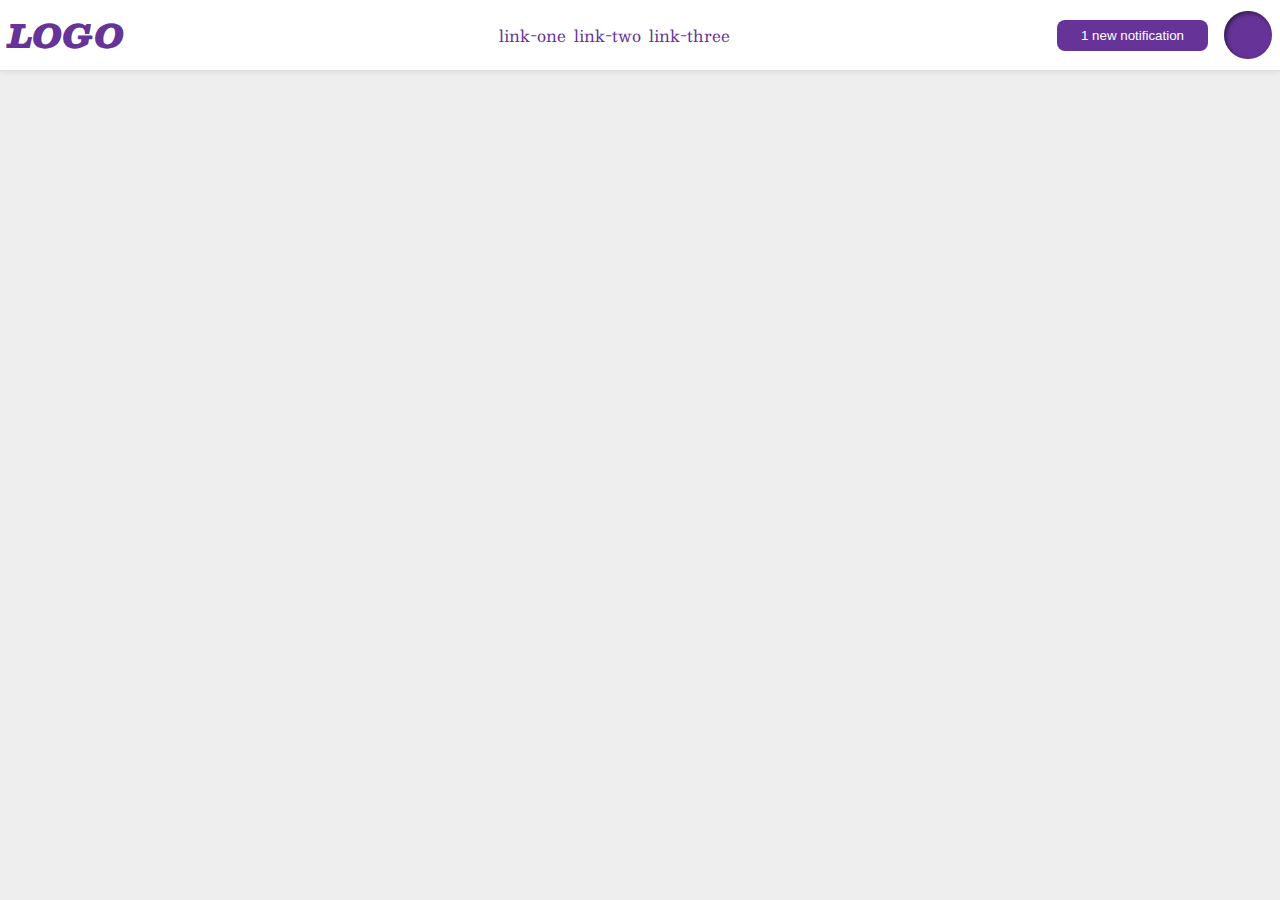
<file: foundations/flex/03-flex-header-2/index.html>
<!DOCTYPE html>
<html lang="en">
  <head>
    <meta charset="UTF-8">
    <meta http-equiv="X-UA-Compatible" content="IE=edge">
    <meta name="viewport" content="width=device-width, initial-scale=1.0">
    <title>Flex Header 2</title>
    <link rel="stylesheet" href="style.css">
  </head>
  <body>
    <div class="header">
      <div class="logo">
        LOGO
      </div>
      <ul class="links">
        <li><a href="https://google.com">link-one</a></li>
        <li><a href="https://google.com">link-two</a></li>
        <li><a href="https://google.com">link-three</a></li>
      </ul>
      <div class="right">
        <button class="notifications">
          1 new notification
        </button>
        <div class="profile-image"></div>
      </div>
    </div>
  </body>
</html>
</file>
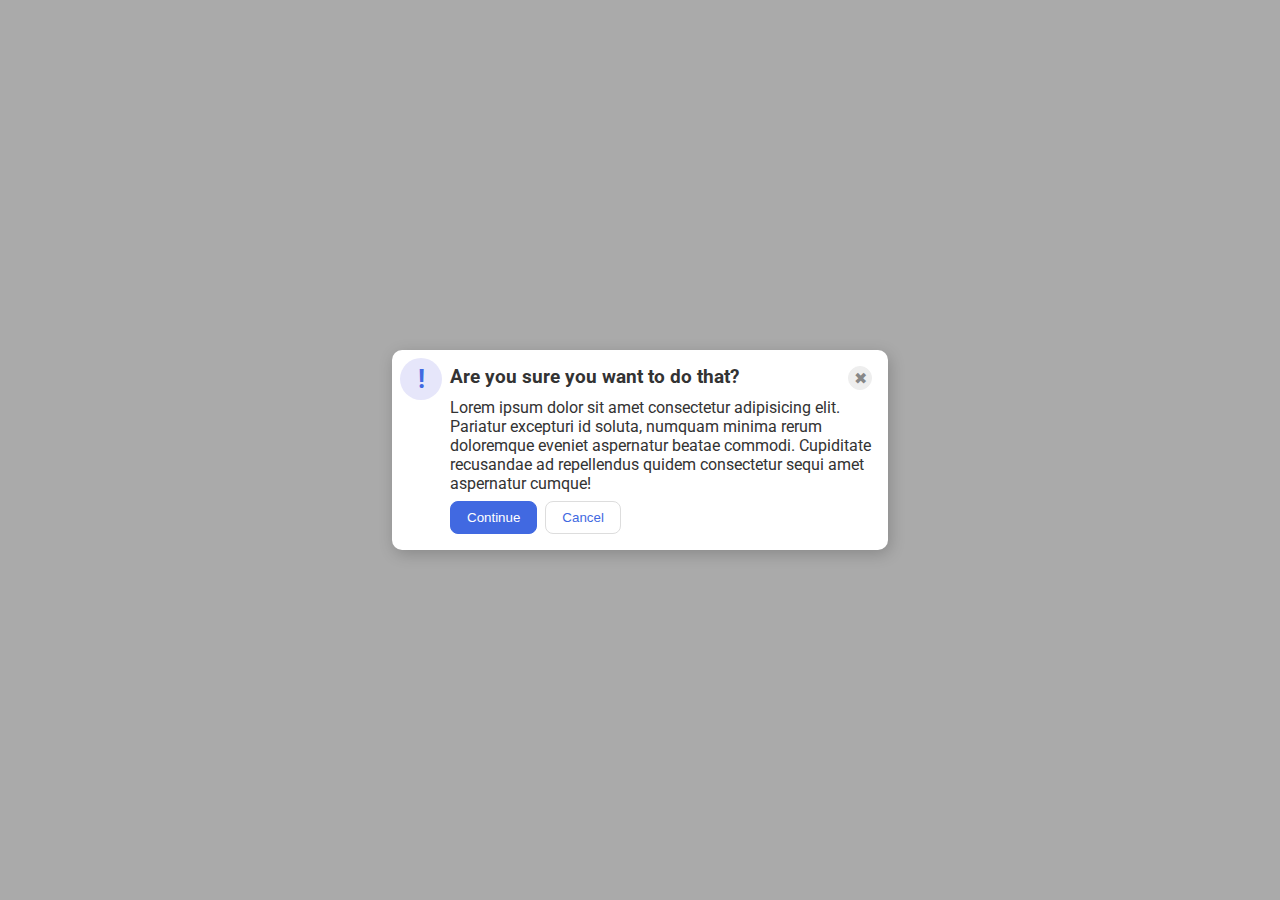
<file: foundations/flex/05-flex-modal/index.html>
<!DOCTYPE html>
<html lang="en">
  <head>
    <meta charset="UTF-8">
    <meta http-equiv="X-UA-Compatible" content="IE=edge">
    <meta name="viewport" content="width=device-width, initial-scale=1.0">
    <link rel="stylesheet" href="style.css">
    <title>Modal</title>
  </head>
  <body>
    <div class="modal">
      <div class="icon">!</div>
      <div class="container">
        <div class="header"><h3>Are you sure you want to do that?</h3></div>
        <button class="close-button">✖</button>
        <div class="text">Lorem ipsum dolor sit amet consectetur adipisicing elit. Pariatur excepturi id soluta, numquam minima rerum doloremque eveniet aspernatur beatae commodi. Cupiditate recusandae ad repellendus quidem consectetur sequi amet aspernatur cumque!</div>
        <button class="continue">Continue</button>
        <button class="cancel">Cancel</button>
      </div>
    </div>
  </body>
</html>
</file>
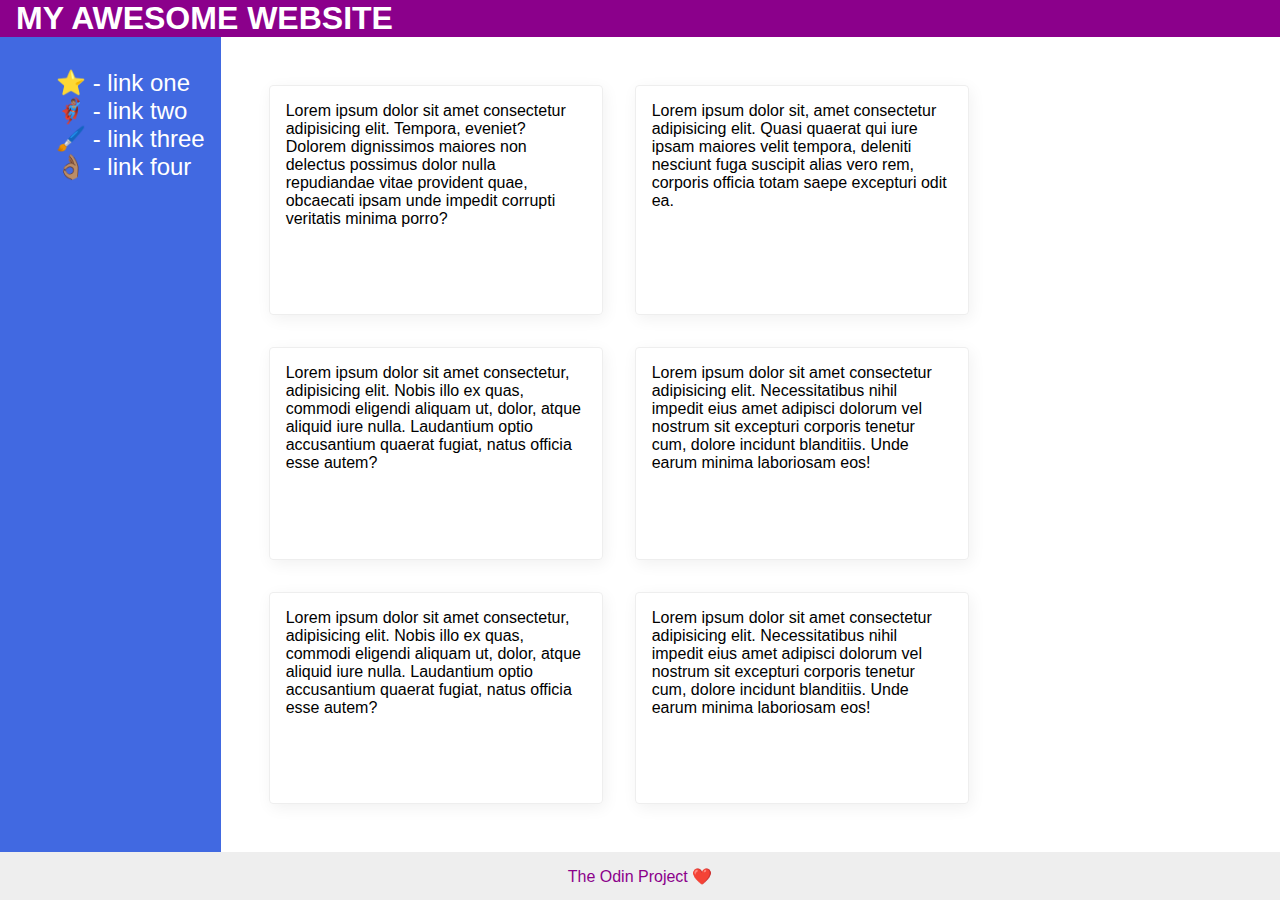
<file: foundations/flex/07-flex-layout-2/index.html>
<!DOCTYPE html>
<html lang="en">
  <head>
    <meta charset="UTF-8">
    <meta http-equiv="X-UA-Compatible" content="IE=edge">
    <meta name="viewport" content="width=device-width, initial-scale=1.0">
    <title>The Holy Grail</title>
    <link rel="stylesheet" href="style.css">
  </head>
  <body>
    <div class="header">
      MY AWESOME WEBSITE
    </div>
    

    <div class="body">
      <div class="sidebar">
        <ul>
          <li><a href="#">⭐ - link one</a></li>
          <li><a href="#">🦸🏽‍♂️ - link two</a></li>
          <li><a href="#">🖌️ - link three</a></li>
          <li><a href="#">👌🏽 - link four</a></li>
        </ul>
      </div>

      <div class="container">
        <div class="card">Lorem ipsum dolor sit amet consectetur adipisicing elit. Tempora, eveniet? Dolorem dignissimos maiores non delectus possimus dolor nulla repudiandae vitae provident quae, obcaecati ipsam unde impedit corrupti veritatis minima porro?</div>
        <div class="card">Lorem ipsum dolor sit, amet consectetur adipisicing elit. Quasi quaerat qui iure ipsam maiores velit tempora, deleniti nesciunt fuga suscipit alias vero rem, corporis officia totam saepe excepturi odit ea.</div>
        <div class="card">Lorem ipsum dolor sit amet consectetur, adipisicing elit. Nobis illo ex quas, commodi eligendi aliquam ut, dolor, atque aliquid iure nulla. Laudantium optio accusantium quaerat fugiat, natus officia esse autem?</div>
        <div class="card">Lorem ipsum dolor sit amet consectetur adipisicing elit. Necessitatibus nihil impedit eius amet adipisci dolorum vel nostrum sit excepturi corporis tenetur cum, dolore incidunt blanditiis. Unde earum minima laboriosam eos!</div>
        <div class="card">Lorem ipsum dolor sit amet consectetur, adipisicing elit. Nobis illo ex quas, commodi eligendi aliquam ut, dolor, atque aliquid iure nulla. Laudantium optio accusantium quaerat fugiat, natus officia esse autem?</div>
        <div class="card">Lorem ipsum dolor sit amet consectetur adipisicing elit. Necessitatibus nihil impedit eius amet adipisci dolorum vel nostrum sit excepturi corporis tenetur cum, dolore incidunt blanditiis. Unde earum minima laboriosam eos!</div>
      </div>
    </div>

    <div class="footer">
      The Odin Project ❤️
    </div>
  </body>
</html>
</file>
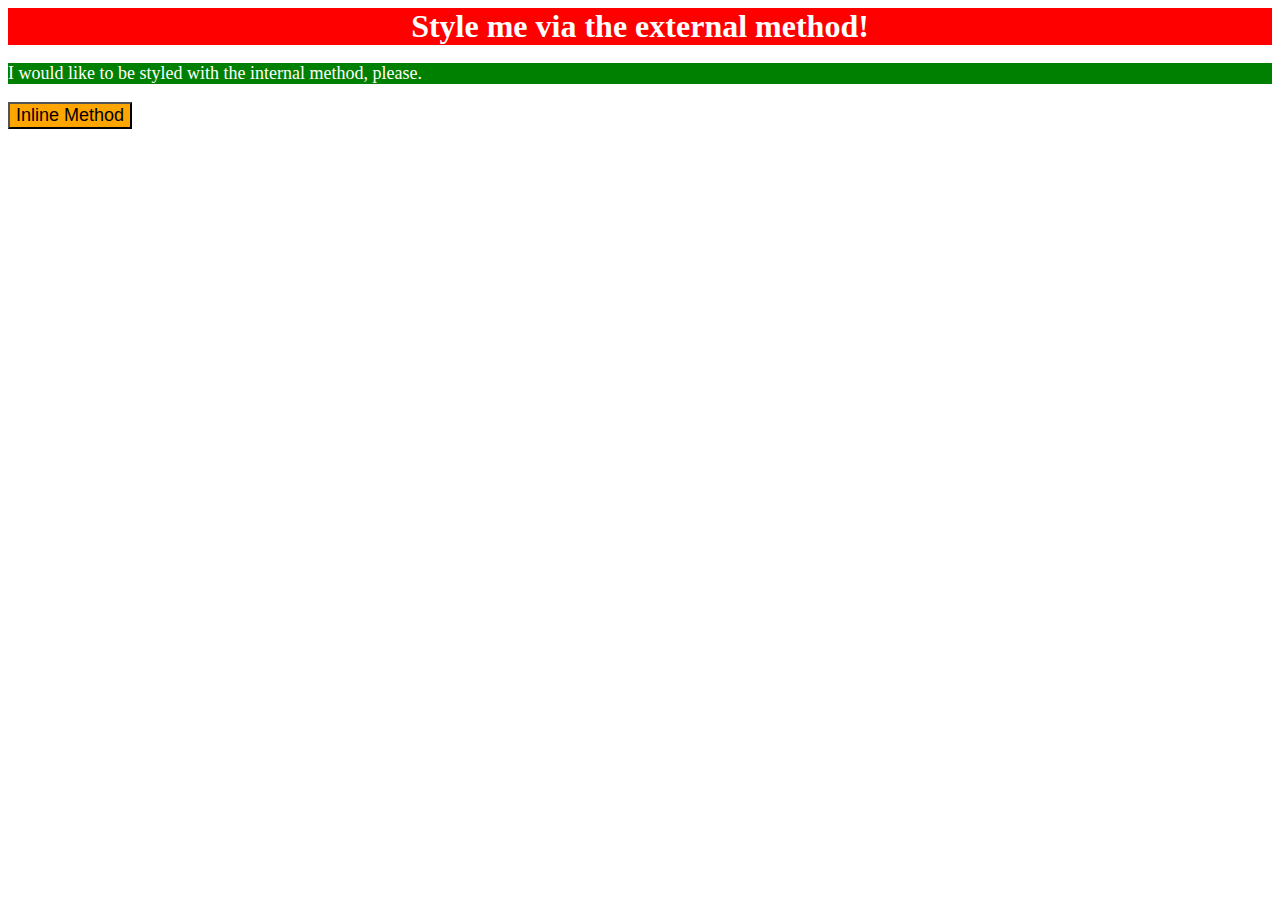
<file: foundations/intro-to-css/01-css-methods/index.html>
<!DOCTYPE html>
<html lang="en">

<head>
  <meta charset="UTF-8">
  <meta http-equiv="X-UA-Compatible" content="IE=edge">
  <meta name="viewport" content="width=device-width, initial-scale=1.0">
  <link rel="stylesheet" href="styles.css">
  <style>
    p {
      background-color: green;
      color: white;
      font-size: 18px;
    }
  </style>
  <title>Methods for Adding CSS</title>
</head>

<body>
  <div>Style me via the external method!</div>
  <p>I would like to be styled with the internal method, please.</p>
  <button style="background-color: orange; font-size: 18px;">Inline Method</button>
</body>

</html>
</file>
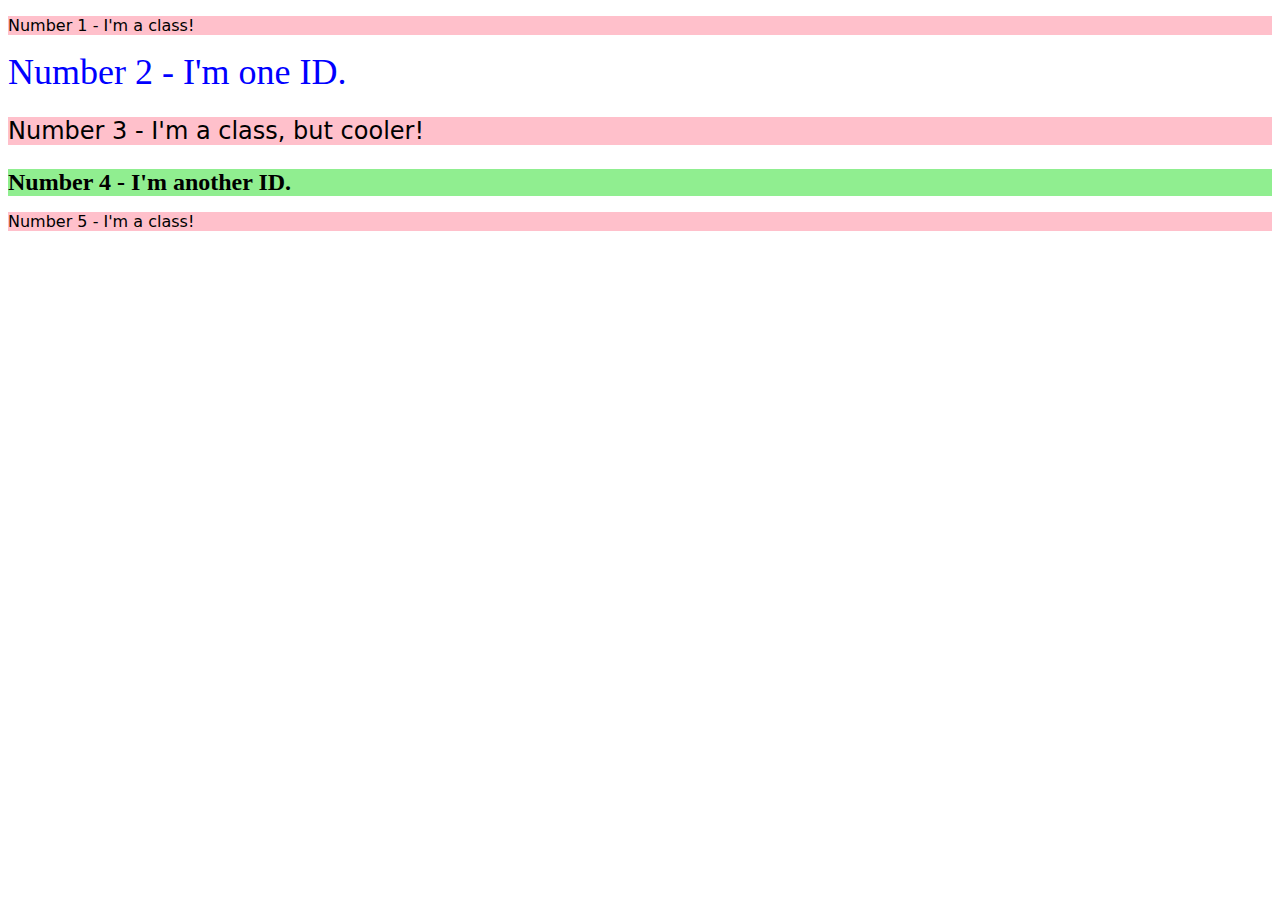
<file: foundations/intro-to-css/02-class-id-selectors/index.html>
<!DOCTYPE html>
<html lang="en">
  <head>
    <meta charset="UTF-8">
    <meta http-equiv="X-UA-Compatible" content="IE=edge">
    <meta name="viewport" content="width=device-width, initial-scale=1.0">
    <title>Class and ID Selectors</title>
    <link rel="stylesheet" href="style.css">
  </head>
  <body>
    <p class="odd">Number 1 - I'm a class!</p>
    <div id="second-element">Number 2 - I'm one ID.</div>
    <p class="odd third-element">Number 3 - I'm a class, but cooler!</p>
    <div id="fourth-element">Number 4 - I'm another ID.</div>
    <p class="odd">Number 5 - I'm a class!</p>
  </body>
</html>
</file>
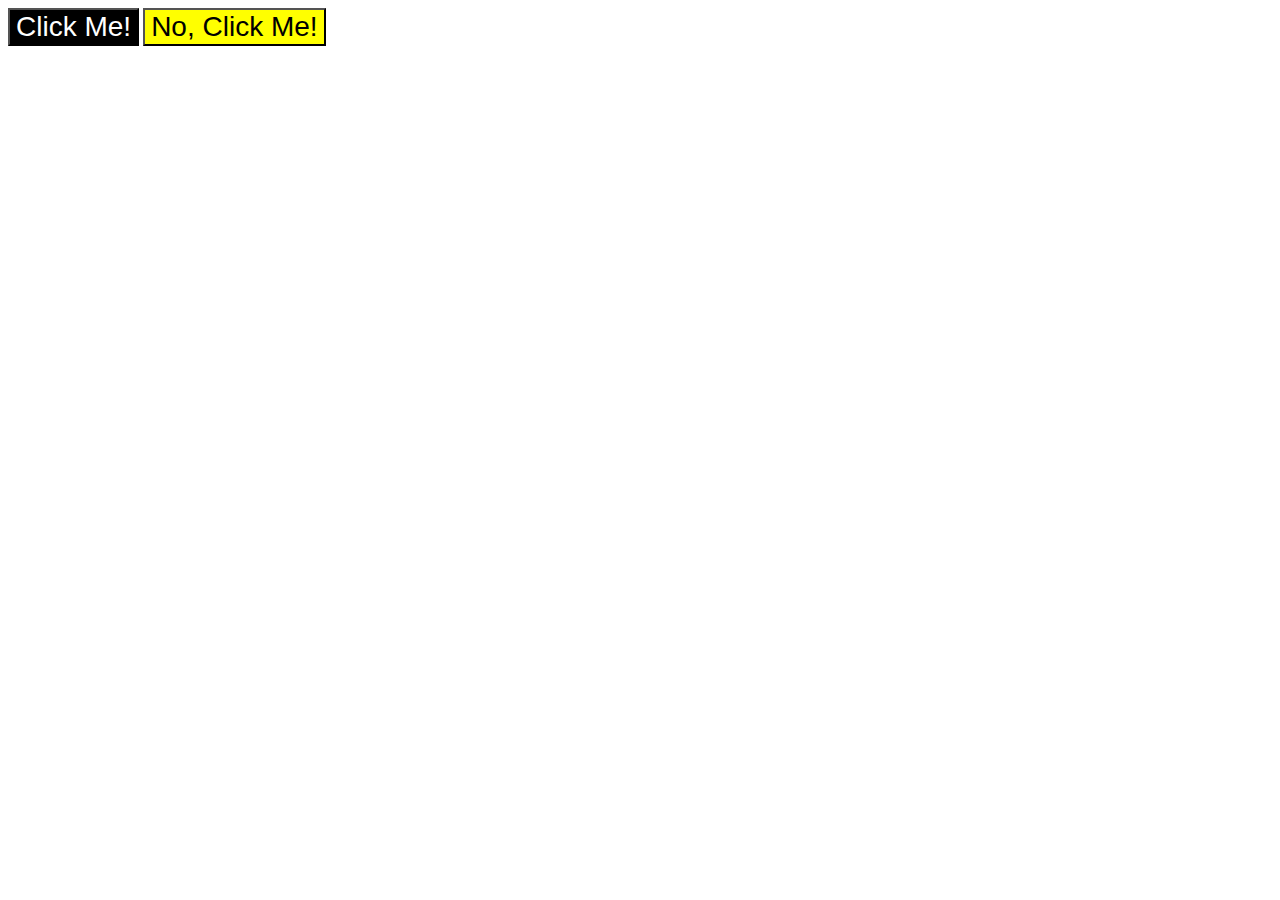
<file: foundations/intro-to-css/03-grouping-selectors/index.html>
<!DOCTYPE html>
<html lang="en">
  <head>
    <meta charset="UTF-8">
    <meta http-equiv="X-UA-Compatible" content="IE=edge">
    <meta name="viewport" content="width=device-width, initial-scale=1.0">
    <title>Grouping Selectors</title>
    <link rel="stylesheet" href="style.css">
  </head>
  <body>
    <button class="btn" id="first">Click Me!</button>
    <button class="btn" id="second">No, Click Me!</button>
  </body>
</html>
</file>
<file: foundations/flex/03-flex-header-2/style.css>
/* this is some magical font-importing.  
you'll learn about it later. */
@import url('https://fonts.googleapis.com/css2?family=Besley:ital,wght@0,400;1,900&display=swap');

body {
  margin: 0;
  background: #eee;
  font-family: Besley, serif;
}

.header {
  display: flex;
  background: white;
  align-items: center;
  border-bottom: 1px solid #ddd;
  box-shadow: 0 0 8px rgba(0,0,0,.1);
}

.profile-image {
  margin: 8px;
  background: rebeccapurple;
  box-shadow: inset 2px 2px 4px rgba(0,0,0,.5);
  border-radius: 50%;
  width: 48px;
  height: 48px;
}

.logo {
  color: rebeccapurple;
  margin: 8px;
  font-size: 32px;
  font-weight: 900;
  font-style: italic;
}

.links {
  display: flex;
  gap: 8px;
  margin-left: auto;
}

button {
  border: none;
  border-radius: 8px;
  background: rebeccapurple;
  color: white;
  padding: 8px 24px;
}

a {
  /* this removes the line under our links */
  text-decoration: none;
  color: rebeccapurple;
}

.right {
  display: flex;
  flex-direction: row;
  gap: 8px;
  justify-content: flex-end;
  margin-left: auto;
  align-items: center;
}

ul {
  display: flex;
  flex-direction: row;
  list-style-type: none;
}
</file>
<file: foundations/flex/05-flex-modal/style.css>
@import url('https://fonts.googleapis.com/css2?family=Roboto:wght@400;700&display=swap');

html, body {
  height: 100%;
}

body {
  font-family: Roboto, sans-serif;
  margin: 0;
  background: #aaa;
  color: #333;
  /* I'll give you this one for free lol */
  display: flex;
  align-items: center;
  justify-content: center;
}

.modal {
  display: flex;
  flex-direction: row;
  background: white;
  width: 480px;
  border-radius: 10px;
  box-shadow: 2px 4px 16px rgba(0,0,0,.2);
  padding: 8px;
}

.icon {
  flex-shrink: 0;
  color: royalblue;
  font-size: 26px;
  font-weight: 700;
  background: lavender;
  width: 42px;
  height: 42px;
  border-radius: 50%;
  display: flex;
  align-items: center;
  justify-content: center;
}

h3 {
  padding: 0;
  margin: 0;
}
.container {
  display: flex;
  flex-direction: row;
  flex-wrap: wrap;
  margin: 8px;
  gap: 0.5em;
}

.close-button {
  background: #eee;
  border-radius: 50%;
  color: #888;
  font-weight: 400;
  font-size: 16px;
  height: 24px;
  width: 24px;
  display: flex;
  align-items: center;
  justify-content: center;
  border: 1px solid #eee;
  padding: 0;
  margin-left: auto;
}

button {
  cursor: pointer;
  padding: 8px 16px;
  border-radius: 8px;
}

button.continue {
  background: royalblue;
  border: 1px solid royalblue;
  color: white;
}

button.cancel {
  background: white;
  border: 1px solid #ddd;
  color: royalblue;
}
</file>
<file: foundations/flex/07-flex-layout-2/style.css>
body {
  font-family: Verdana, Geneva, Tahoma, sans-serif;
  margin: 0;
  min-height: 100vh;
  display: flex;
  flex-direction: column;
}

.header {
  display: flex;
  align-items: center;
  padding: 0 0.5em;
  font-size: 2rem;
  font-weight: 900;
  background: darkmagenta;
  color: white;
  box-sizing: border-box;
}

.footer {
  height: 3rem;
  background: #eee;
  color: darkmagenta;
  display: flex;
  justify-content: center;
  align-items: center;
  margin-top: auto;
}

.body {
  flex: 1;
  display: flex;
}

.sidebar {
  flex-shrink: 0;
  padding: 1em;
  background: royalblue;
  box-sizing: border-box;
}

.container {
  padding: 48px;
  display: flex;
  flex-wrap: wrap;
  gap: 32px;
}

.card {
  padding: 16px;
  width: 300px;
}

.card {
  border: 1px solid #eee;
  box-shadow: 2px 4px 16px rgba(0,0,0,.06);
  border-radius: 4px;
}

ul {
  list-style-type: none;
}

a {
  text-decoration: none;
  color: white;
  font-size: 24px;
}
</file>
<file: foundations/intro-to-css/01-css-methods/styles.css>
div {
    background-color: red;
    color: white;
    font-size: 32px;
    text-align: center;
    font-weight: bold;
}
</file>
<file: foundations/intro-to-css/02-class-id-selectors/style.css>
.odd {
    background-color: pink;
    font-family: Verdana, 'DejaVu Sans', 'sans-serif';
}

#second-element{
    color: blue;
    font-size: 36px;
}

.odd.third-element {
    font-size: 24px;
}

#fourth-element{
    background-color: lightgreen;
    font-size: 24px;
    font-weight: bold;
}
</file>
<file: foundations/intro-to-css/03-grouping-selectors/style.css>
.btn {
    font-size: 28px;
    font-family: Helvetica, 'Times New Roman', sans-serif;
}

#first {
    background-color: black;
    color: white;
}

#second {
    background-color: yellow;
}
</file>
